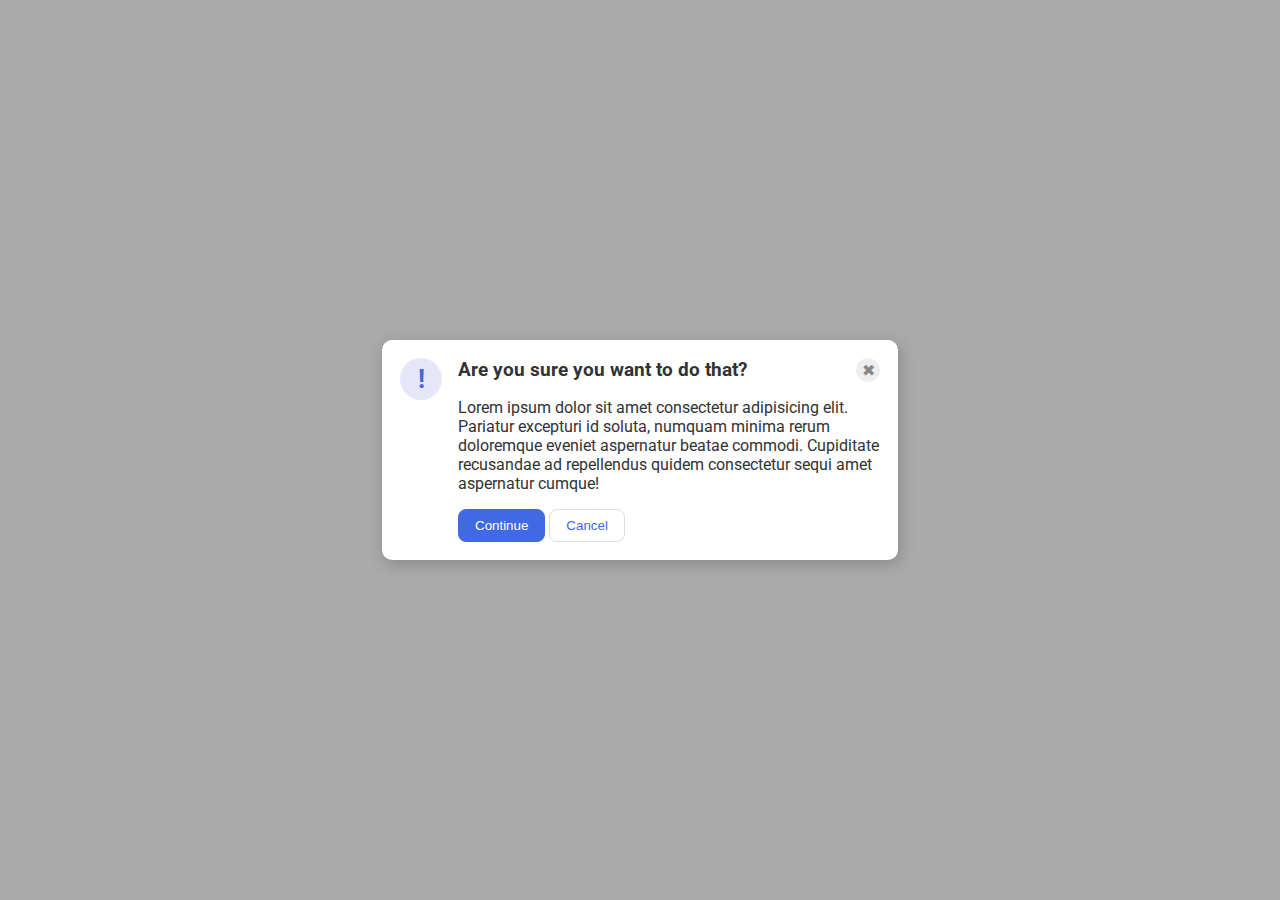
<file: foundations/flex/05-flex-modal/index.html>
<!DOCTYPE html>
<html lang="en">
  <head>
    <meta charset="UTF-8">
    <meta http-equiv="X-UA-Compatible" content="IE=edge">
    <meta name="viewport" content="width=device-width, initial-scale=1.0">
    <link rel="stylesheet" href="style.css">
    <title>Modal</title>
  </head>
  <body>
    <div class="modal">
      <div class="icon">!</div>
      <div class="content">
        <div class="header">Are you sure you want to do that?
          <button class="close-button">✖</button>
        </div>
        <div class="text">Lorem ipsum dolor sit amet consectetur adipisicing elit. Pariatur excepturi id soluta, numquam minima rerum doloremque eveniet aspernatur beatae commodi. Cupiditate recusandae ad repellendus quidem consectetur sequi amet aspernatur cumque!</div>
        <button class="continue">Continue</button>
        <button class="cancel">Cancel</button>
      </div>
    </div>
  </body>
</html>
</file>
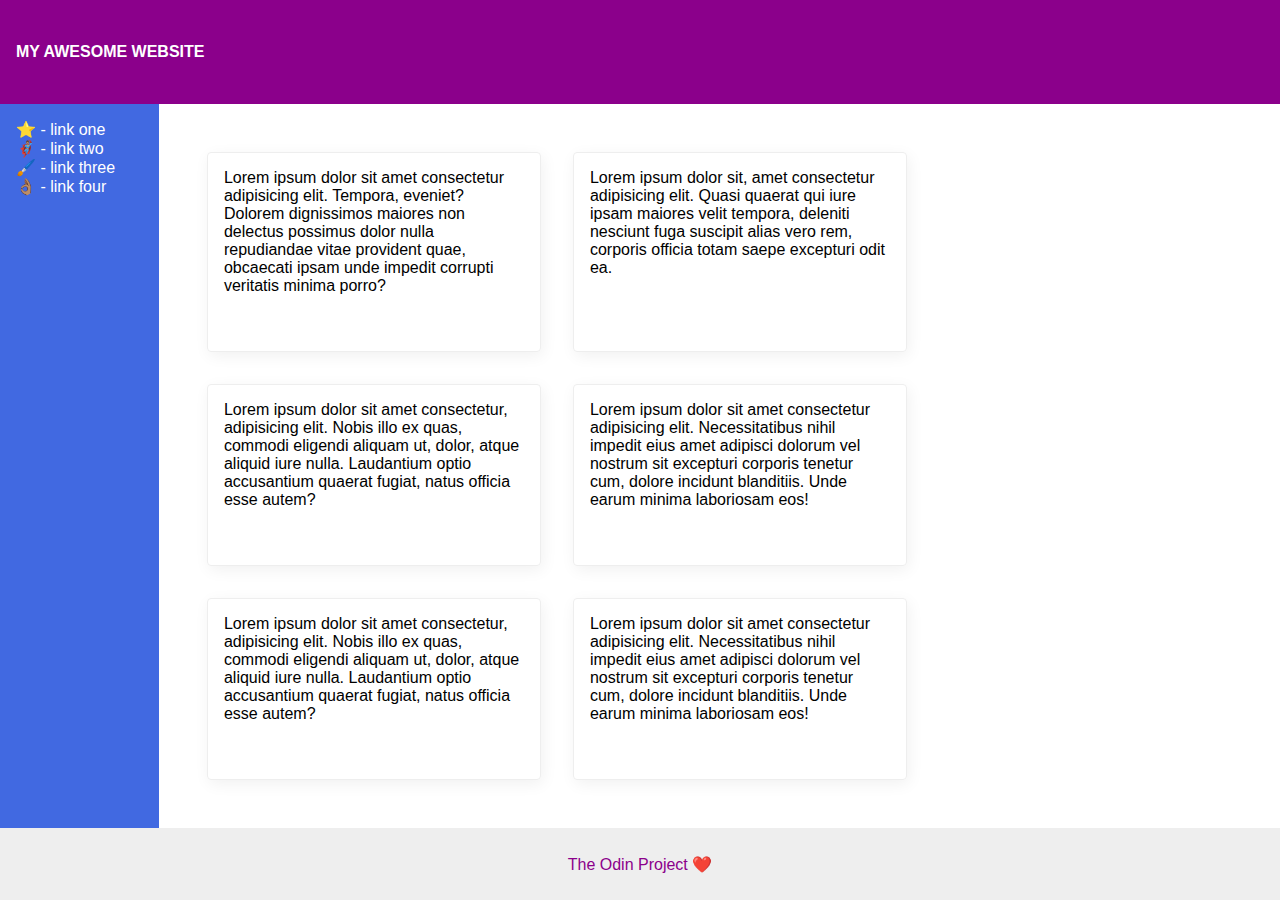
<file: foundations/flex/07-flex-layout-2/index.html>
<!DOCTYPE html>
<html lang="en">
  <head>
    <meta charset="UTF-8">
    <meta http-equiv="X-UA-Compatible" content="IE=edge">
    <meta name="viewport" content="width=device-width, initial-scale=1.0">
    <title>The Holy Grail</title>
    <link rel="stylesheet" href="style.css">
  </head>
  <body>
    <div class="header">
      MY AWESOME WEBSITE
    </div>
    
    <div class="container">
      <div class="sidebar">
        <ul>
          <li><a href="#">⭐ - link one</a></li>
          <li><a href="#">🦸🏽‍♂️ - link two</a></li>
          <li><a href="#">🖌️ - link three</a></li>
          <li><a href="#">👌🏽 - link four</a></li>
        </ul>
      </div>
  
      <div class="content">
        <div class="card">Lorem ipsum dolor sit amet consectetur adipisicing elit. Tempora, eveniet? Dolorem dignissimos maiores non delectus possimus dolor nulla repudiandae vitae provident quae, obcaecati ipsam unde impedit corrupti veritatis minima porro?</div>
        <div class="card">Lorem ipsum dolor sit, amet consectetur adipisicing elit. Quasi quaerat qui iure ipsam maiores velit tempora, deleniti nesciunt fuga suscipit alias vero rem, corporis officia totam saepe excepturi odit ea.</div>
        <div class="card">Lorem ipsum dolor sit amet consectetur, adipisicing elit. Nobis illo ex quas, commodi eligendi aliquam ut, dolor, atque aliquid iure nulla. Laudantium optio accusantium quaerat fugiat, natus officia esse autem?</div>
        <div class="card">Lorem ipsum dolor sit amet consectetur adipisicing elit. Necessitatibus nihil impedit eius amet adipisci dolorum vel nostrum sit excepturi corporis tenetur cum, dolore incidunt blanditiis. Unde earum minima laboriosam eos!</div>
        <div class="card">Lorem ipsum dolor sit amet consectetur, adipisicing elit. Nobis illo ex quas, commodi eligendi aliquam ut, dolor, atque aliquid iure nulla. Laudantium optio accusantium quaerat fugiat, natus officia esse autem?</div>
        <div class="card">Lorem ipsum dolor sit amet consectetur adipisicing elit. Necessitatibus nihil impedit eius amet adipisci dolorum vel nostrum sit excepturi corporis tenetur cum, dolore incidunt blanditiis. Unde earum minima laboriosam eos!</div>
      
      </div>
    </div>
    <div class="footer">
      The Odin Project ❤️
    </div>
  </body>
</html>
</file>
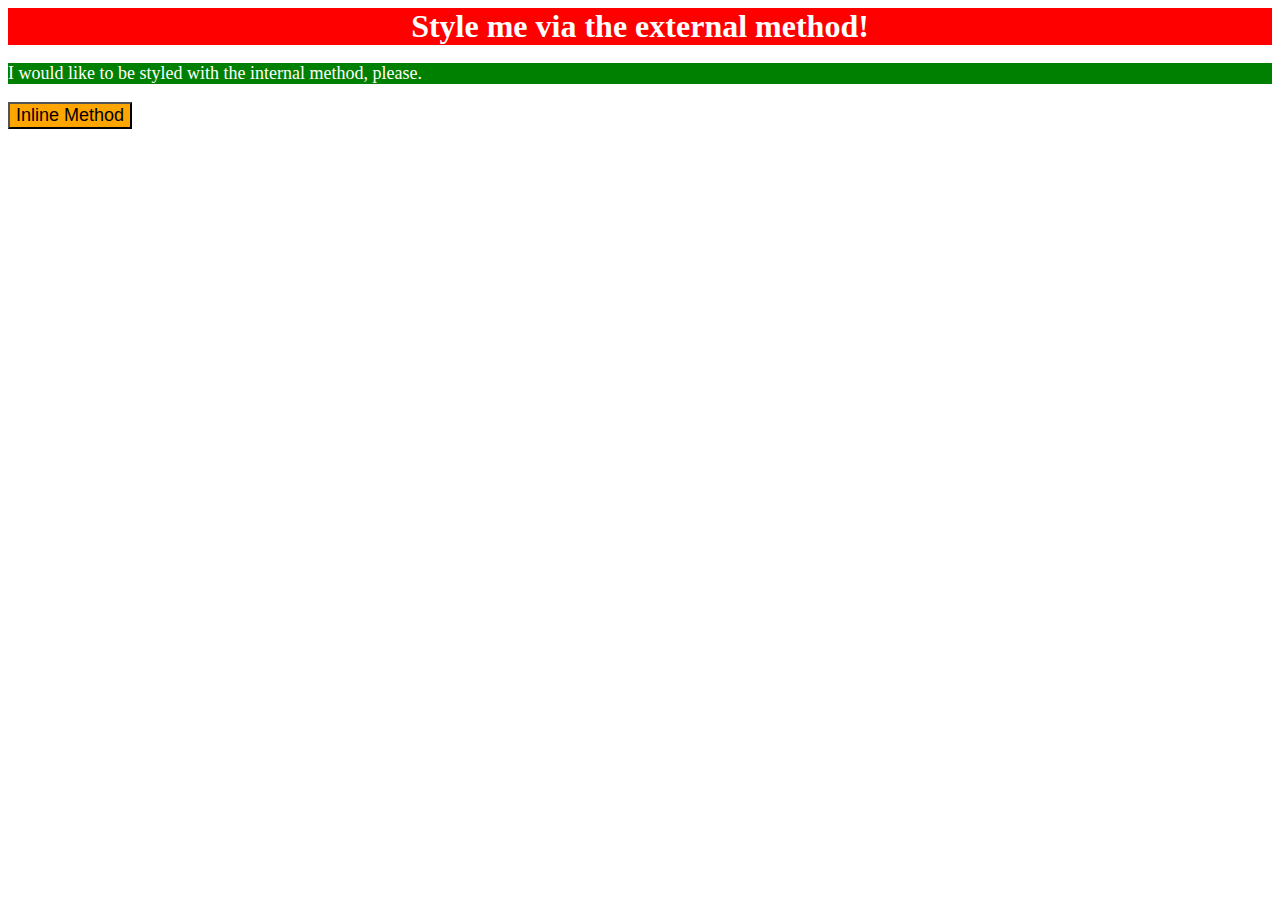
<file: foundations/intro-to-css/01-css-methods/index.html>
<!DOCTYPE html>
<html lang="en">
  <head>
    <link rel="stylesheet" href="styles.css">
    <style>
      p {
        background-color: green;
        color: white;
        font-size: 18px;
      }

    </style>
    <meta charset="UTF-8">
    <meta http-equiv="X-UA-Compatible" content="IE=edge">
    <meta name="viewport" content="width=device-width, initial-scale=1.0">
    <title>Methods for Adding CSS</title>
  </head>
  <body>
    <div>Style me via the external method!</div>
    <p>I would like to be styled with the internal method, please.</p>
    <button style="background-color: orange;font-size: 18px;">Inline Method</button>
  </body>
</html>
</file>
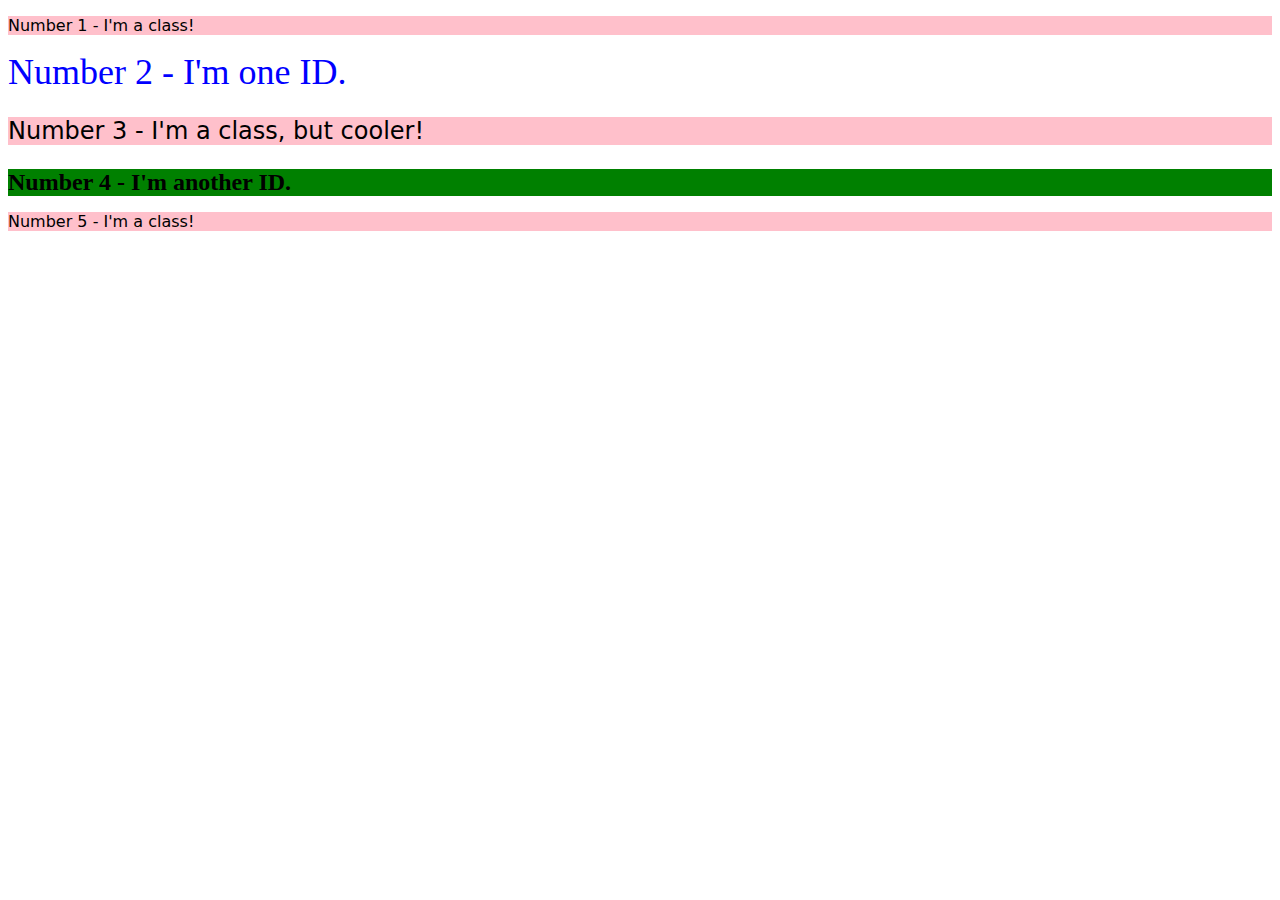
<file: foundations/intro-to-css/02-class-id-selectors/index.html>
<!DOCTYPE html>
<html lang="en">
  <head>
    <meta charset="UTF-8">
    <meta http-equiv="X-UA-Compatible" content="IE=edge">
    <meta name="viewport" content="width=device-width, initial-scale=1.0">
    <title>Class and ID Selectors</title>
    <link rel="stylesheet" href="style.css">
  </head>
  <body>
    <p class="paragraph">Number 1 - I'm a class!</p>
    <div id="number-two">Number 2 - I'm one ID.</div>
    <p class="paragraph cooler">Number 3 - I'm a class, but cooler!</p>
    <div id="number-four">Number 4 - I'm another ID.</div>
    <p class="paragraph">Number 5 - I'm a class!</p>
  </body>
</html>
</file>
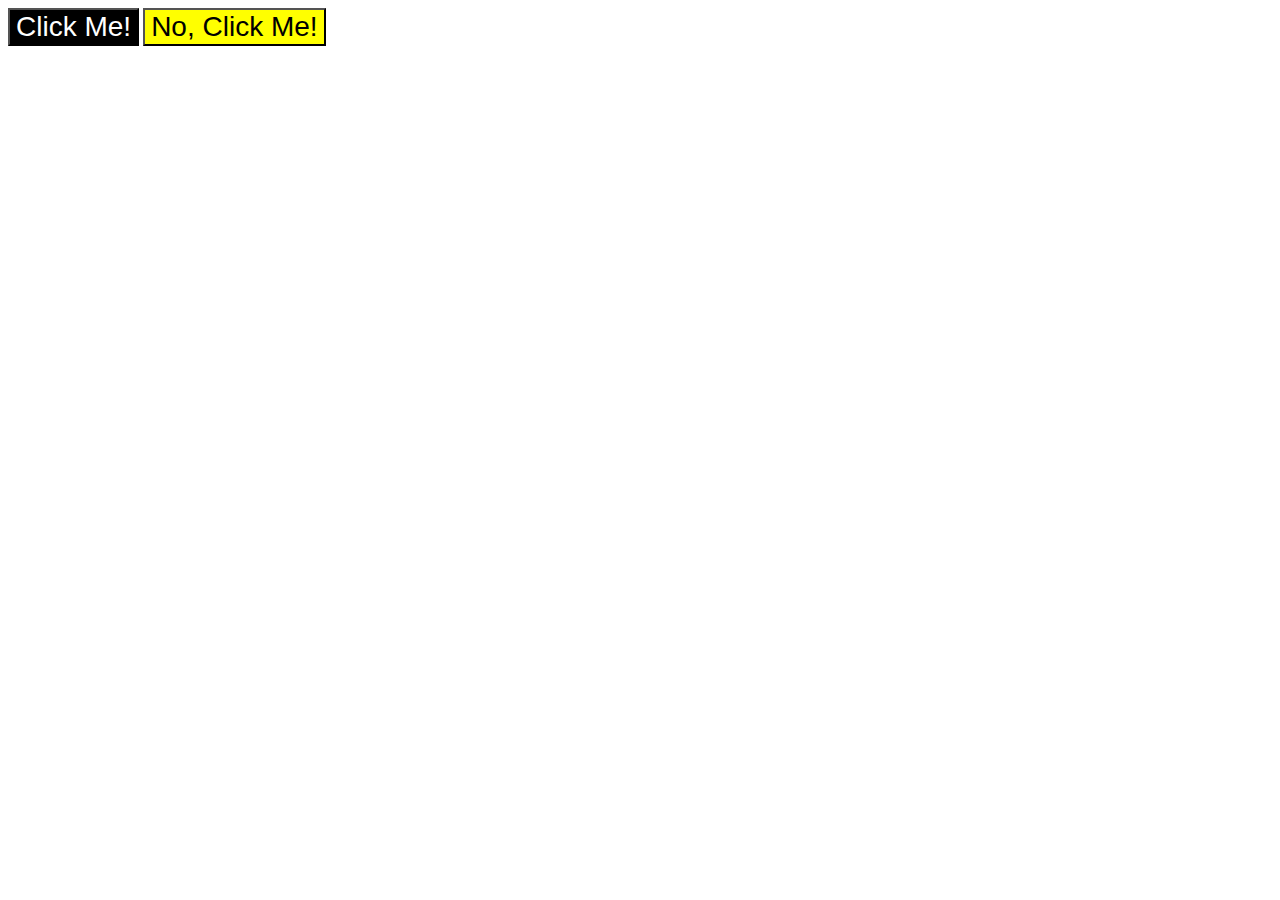
<file: foundations/intro-to-css/03-grouping-selectors/index.html>
<!DOCTYPE html>
<html lang="en">
  <head>
    <meta charset="UTF-8">
    <meta http-equiv="X-UA-Compatible" content="IE=edge">
    <meta name="viewport" content="width=device-width, initial-scale=1.0">
    <title>Grouping Selectors</title>
    <link rel="stylesheet" href="style.css">
  </head>
  <body>
    <button class="first-button">Click Me!</button>
    <button class="second-button">No, Click Me!</button>
  </body>
</html>
</file>
<file: foundations/flex/05-flex-modal/style.css>
@import url('https://fonts.googleapis.com/css2?family=Roboto:wght@400;700&display=swap');

html, body {
  height: 100%;
}

body {
  font-family: Roboto, sans-serif;
  margin: 0;
  background: #aaa;
  color: #333;
  /* I'll give you this one for free lol */
  display: flex;
  align-items: center;
  justify-content: center;
}

.modal {
  background: white;
  width: 480px;
  border-radius: 10px;
  box-shadow: 2px 4px 16px rgba(0,0,0,.2);
}

.icon {
  color: royalblue;
  font-size: 26px;
  font-weight: 700;
  background: lavender;
  width: 42px;
  height: 42px;
  border-radius: 50%;
  display: flex;
  align-items: center;
  justify-content: center;
}

.close-button {
  background: #eee;
  border-radius: 50%;
  color: #888;
  font-weight: 400;
  font-size: 16px;
  height: 24px;
  width: 24px;
  display: flex;
  align-items: center;
  justify-content: center;
  border: 1px solid #eee;
  padding: 0;
}

button {
  cursor: pointer;
  padding: 8px 16px;
  border-radius: 8px;
}

button.continue {
  background: royalblue;
  border: 1px solid royalblue;
  color: white;
}

button.cancel {
  background: white;
  border: 1px solid #ddd;
  color: royalblue;
}


/* wip */

.modal {
  display: flex; /* arranges all items aka divs horizontal by default*/
  padding: 18px;
  gap: 16px;
}

.icon {
  flex-shrink: 0;
}

.header {
  display: flex;
  justify-content: space-between;
  font-size: larger;
  font-weight: bolder;
  margin-bottom: 16px;
}

.text {
  margin-bottom: 16px;
}
</file>
<file: foundations/flex/07-flex-layout-2/style.css>
body {
  font-family: -apple-system, BlinkMacSystemFont, 'Segoe UI', Roboto, Oxygen, Ubuntu, Cantarell, 'Open Sans', 'Helvetica Neue', sans-serif;
  margin: 0;
  min-height: 100vh;
}

.header {
  height: 72px;
  background: darkmagenta;
  color: white;
}

.footer {
  height: 72px;
  background: #eee;
  color: darkmagenta;
}

.sidebar {
  width: 300px;
  background: royalblue;
  box-sizing: border-box;
}

.card {
  border: 1px solid #eee;
  box-shadow: 2px 4px 16px rgba(0,0,0,.06);
  border-radius: 4px;
}


/*my work*/

body{
  display: flex;
  flex-direction: column;
  flex: 1;
}

.header{
  display: flex;
  align-items: center;
  font-weight: bolder;
  padding: 16px;
}

.sidebar {
  flex-shrink: 0%;
  padding: 16px;
}

ul {
  list-style-type: none;
  margin: 0;
  padding: 0;
}

.container {
  display: flex;
  flex: 1;
}

.content{
  display: flex;
  flex-wrap: wrap;
  padding: 48px;
  gap: 32px;
}

.card {
  width: 300px;
  padding: 16px;
}
.footer {
  display: flex;
  justify-content: center;
  align-items: center;
}

a{
  color: white;
  text-decoration: none;
}
</file>
<file: foundations/intro-to-css/01-css-methods/styles.css>
/* styles.css */

div {
    color: white;
    background-color: red;
    font-size: 32px;
    text-align: center;
    font-weight: bold;
  }
</file>
<file: foundations/intro-to-css/02-class-id-selectors/style.css>
.paragraph {
  background-color: #ffc0cb;
  font-family: "Verdana", "DejaVu Sans", "sans-serif";
}

.paragraph.cooler {
    font-size: 24px;
}

#number-two {
    color: #0000ff;
    font-size: 36px;
}

#number-four {
    background-color: #008000;
    font-size: 24px;
    font-weight: bold;
}
</file>
<file: foundations/intro-to-css/03-grouping-selectors/style.css>
button {
    font-size: 28px;
    font-family: 'Helvetica', 'Times New Roman', 'sans-serif';
}

.first-button {
    background-color: #000000;
    color: #ffffff;
}

.second-button {
    background-color: #ffff00;
}
</file>
